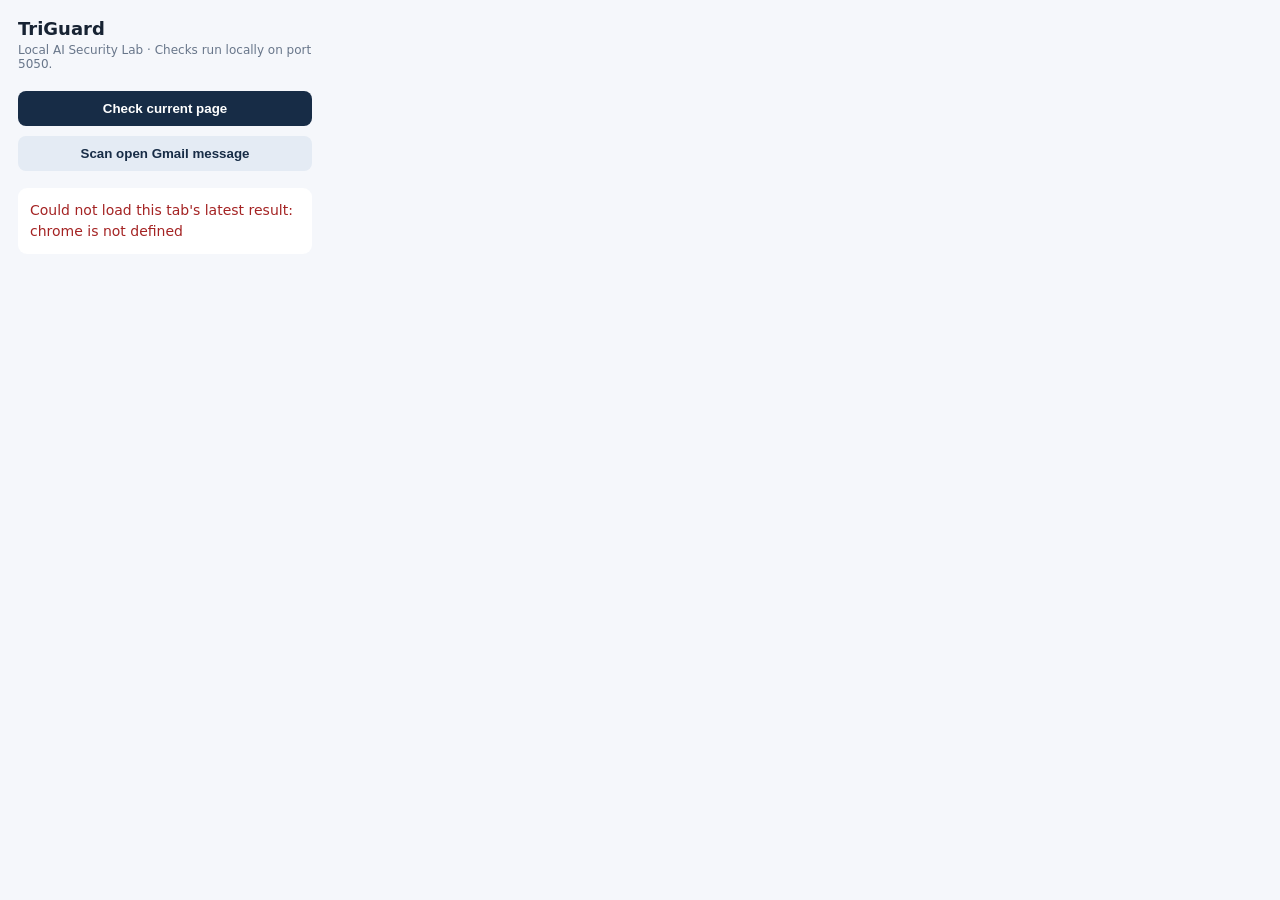
<file: extension/popup.html>
<!doctype html><html lang="en"><head><meta charset="utf-8"><meta name="viewport" content="width=device-width"><title>TriGuard — Local AI Security Lab</title><style>
*{box-sizing:border-box}body{width:330px;margin:0;padding:18px;font:14px system-ui,-apple-system,sans-serif;color:#172333;background:#f5f7fb}h1{font-size:18px;margin:0 0 4px}.hint{margin:0 0 15px;color:#68768a;font-size:12px}button{width:100%;padding:10px;margin:5px 0;border:0;border-radius:8px;background:#172c46;color:#fff;font-weight:700;cursor:pointer}button.secondary{background:#e4ebf4;color:#172c46}#result{margin-top:12px;padding:12px;border-radius:9px;background:white;line-height:1.5;min-height:54px}.safe{color:#14613c}.suspicious{color:#805200}.malicious,.error{color:#a42323}.reason{font-size:12px;color:#526174;margin:5px 0 0}
</style></head><body><h1>TriGuard</h1><p class="hint">Local AI Security Lab · Checks run locally on port 5050.</p><button id="checkUrl">Check current page</button><button id="checkEmail" class="secondary">Scan open Gmail message</button><div id="result" aria-live="polite">Automatic URL checks are enabled for HTTP/HTTPS pages.</div><script src="popup.js"></script></body></html>
</file>
